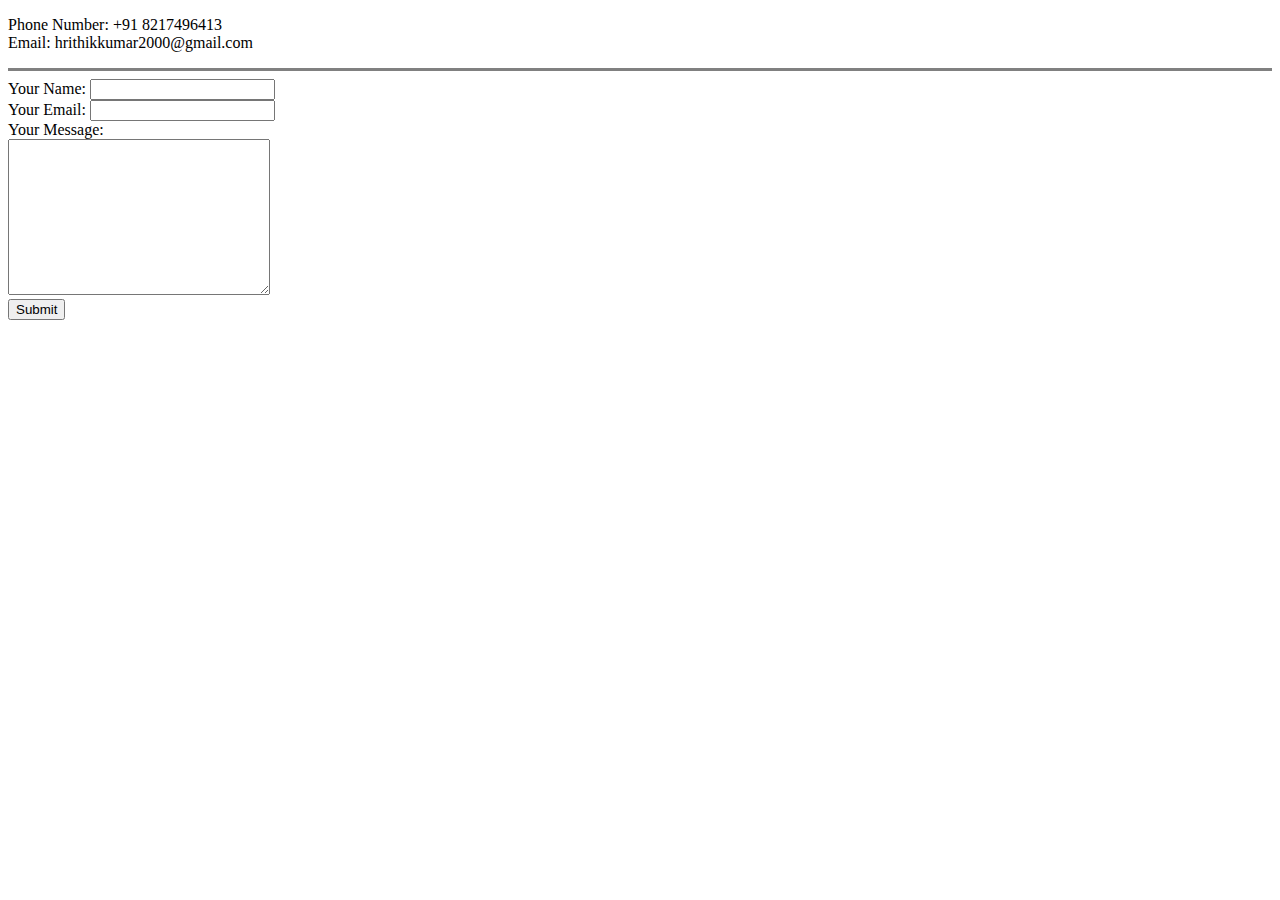
<file: contact.html>
<!DOCTYPE html>
<html lang="en" dir="ltr">
  <head>
    <meta charset="utf-8">
    <title>Contact Details</title>
  </head>
  <body>
    <p>
      Phone Number: +91 8217496413
      <br>
      Email: hrithikkumar2000@gmail.com
      </p>
      <hr size='3' noshade> 
      <form action="mailto:hrithikkumar2000@gmail.com" method="post" enctype="text/plain">
        <label>Your Name:</label>
        <input type="text" name="yourName" value="">
        <br>
        <label>Your Email:</label>
        <input type="email" name="yourEmail" value="">
        <br>
        <label>Your Message:</label>
        <br>
        <textarea name="yourMessage" rows="10" cols="30"></textarea>
        <br>
        <input type="submit" name="">
      </form>
  </body>
</html>
</file>
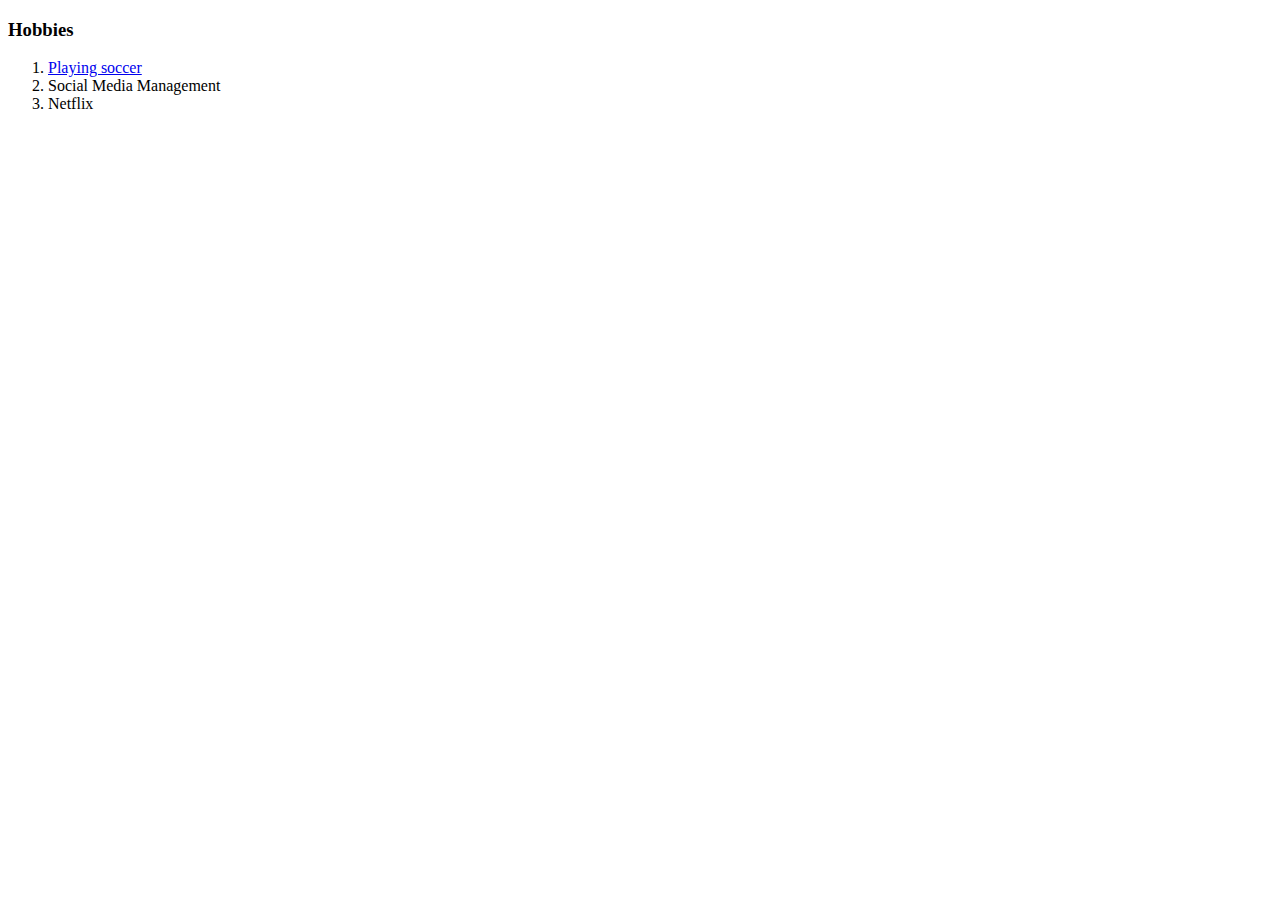
<file: hobbies.html>
<!DOCTYPE html>
<html lang="en" dir="ltr">
  <head>
    <meta charset="utf-8">
    <title>My Hobbies</title>
  </head>
  <body>
    <h3>Hobbies</h3>
    <ol>
      <li><a href="https://www.goal.com/en-in">Playing soccer</a></li>
      <li>Social Media Management</li>
      <li>Netflix</li>
    </ol>
  </body>
</html>
</file>
